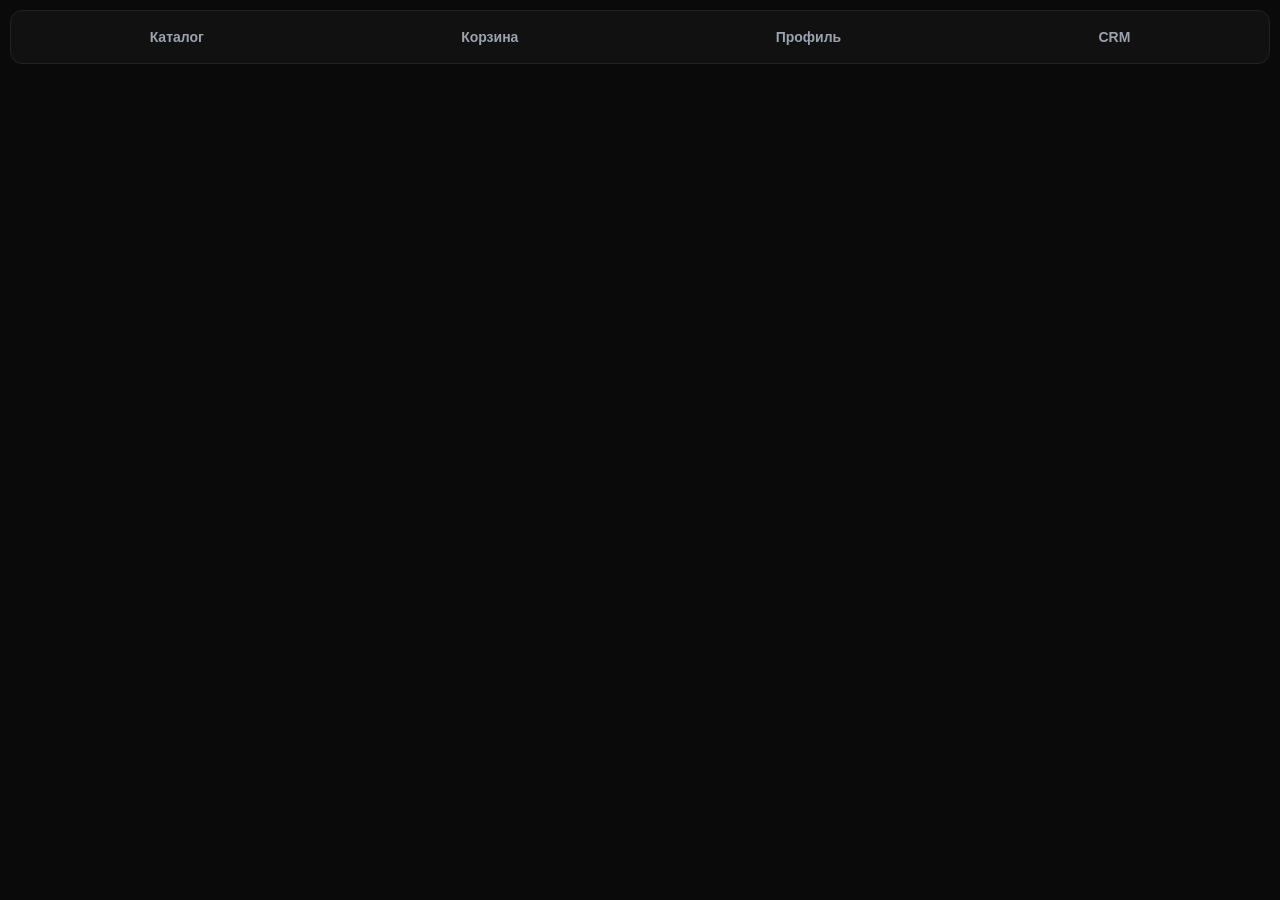
<file: webapp/index.html>
<!DOCTYPE html>
<html lang="ru">
<head>
    <meta charset="UTF-8">
    <meta name="viewport" content="width=device-width, initial-scale=1.0">
    <title>ChinaMart Pro</title>
    <link rel="stylesheet" href="style.css">
    <script src="https://telegram.org/js/telegram-web-app.js"></script>
</head>
<body>
    <!-- Верхняя панель навигации -->
    <div class="tabs">
        <button onclick="showTab('catalog-tab')" class="tab-btn">Каталог</button>
        <button onclick="showTab('cart-tab')" class="tab-btn">Корзина</button>
        <button onclick="showTab('profile-tab')" class="tab-btn">Профиль</button>
        <button onclick="showTab('admin-tab')" class="tab-btn">CRM</button>
    </div>

    <!-- Вкладка 1: КАТАЛОГ -->
    <div id="catalog-tab" class="tab-content">
        <div id="catalog"></div> <!-- Сюда JS загрузит карточки товаров -->
    </div>

    <!-- Вкладка 2: КОРЗИНА -->
    <div id="cart-tab" class="tab-content" style="display: none;">
        <h2>Твоя корзина 🛒</h2>
        <p style="color: #9CA3AF;">Здесь пока пусто.</p>
    </div>

    <!-- Вкладка 3: ПРОФИЛЬ -->
    <div id="profile-tab" class="tab-content" style="display: none;">
        <h2>Мой профиль 👤</h2>
        <div class="profile-card">
            <p>ID: <span id="user-id">Загрузка...</span></p>
            <p>Статус: Покупатель</p>
        </div>
    </div>

    <!-- Вкладка 4: CRM (ДОБАВЛЕНИЕ ТОВАРА) -->
    <div id="admin-tab" class="tab-content" style="display: none;">
        <h2>Добавить товар 📦</h2>
        <div class="form-group">
            <input type="text" id="new-title" placeholder="Название товара">
            <input type="number" id="new-price" placeholder="Цена (¥)">
            <input type="text" id="new-image" placeholder="Ссылка на картинку">
            <button class="add-btn" onclick="addProduct()">Добавить в базу</button>
        </div>
    </div>

    <script src="app.js"></script>
</body>
</html>
</file>
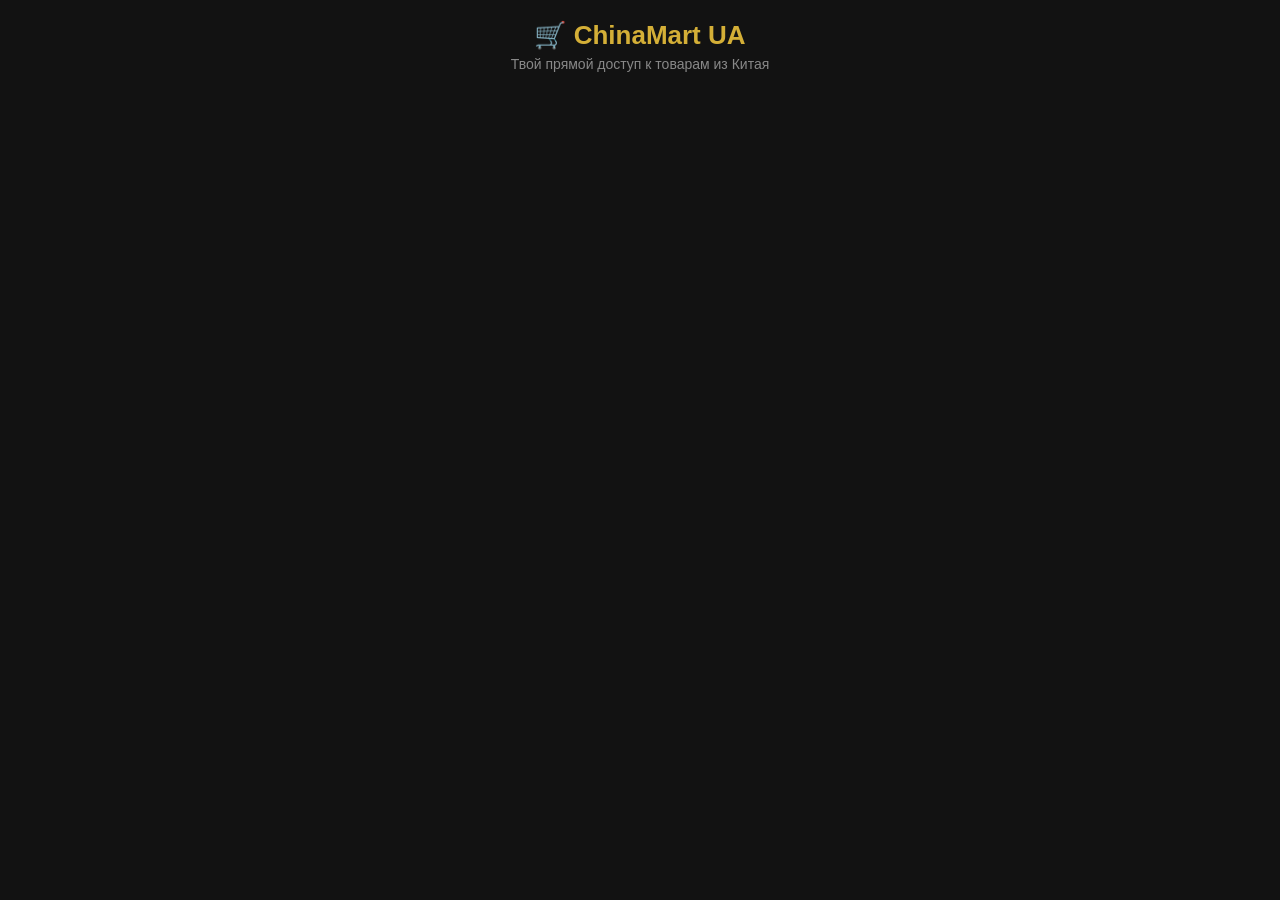
<file: ChinaMart_Pro/webapp/index.html>
<!DOCTYPE html>
<html lang="ru">
<head>
    <meta charset="UTF-8">
    <meta name="viewport" content="width=device-width, initial-scale=1.0, user-scalable=no">
    <title>ChinaMart UA</title>
    
    <!-- Подключаем стили -->
    <link rel="stylesheet" href="style.css">
    
    <!-- Подключаем библиотеку Telegram Web App -->
    <script src="https://telegram.org/js/telegram-web-app.js"></script>
</head>
<body>

    <header>
        <h1>🛒 ChinaMart UA</h1>
        <p class="subtitle">Твой прямой доступ к товарам из Китая</p>
    </header>
    
    <!-- Контейнер для списка товаров -->
    <div id="catalog" class="catalog"></div>

    <!-- Подключаем наш скрипт -->
    <script src="app.js"></script>
</body>
</html>
</file>
<file: webapp/style.css>
body {
    background-color: #0A0A0A;
    color: #F3F4F6;
    font-family: -apple-system, BlinkMacSystemFont, "Segoe UI", Roboto, sans-serif;
    margin: 0;
    padding: 10px;
}

/* Сетка товаров */
#catalog {
    display: grid;
    grid-template-columns: 1fr 1fr; /* 2 колонки */
    gap: 12px;
}

.product-card {
    background: #161616;
    border-radius: 16px;
    padding: 10px;
    border: 1px solid #222;
}

.product-card img {
    width: 100%;
    border-radius: 10px;
    height: 120px;
    object-fit: cover;
}

.product-title {
    font-size: 14px;
    margin: 8px 0;
}

.product-price {
    color: #3B82F6; /* Тот самый синий */
    font-weight: bold;
}
/* Новые стили для кнопки (вместо желтых) */
.add-btn {
    background: #3B82F6;
    color: white;
    border: none;
    padding: 10px;
    border-radius: 8px;
    font-weight: bold;
    cursor: pointer;
    width: 100%;
    margin-top: 10px;
    transition: background 0.2s;
}

.add-btn:active {
    background: #2563EB; /* чуть темнее при нажатии */
}
/* Дизайн вкладок навигации */
.tabs {
    display: flex;
    justify-content: space-around;
    padding: 10px;
    background: #111;
    border-radius: 12px;
    margin-bottom: 15px;
    border: 1px solid #222;
}

.tab-btn {
    background: none;
    border: none;
    color: #9CA3AF;
    font-size: 14px;
    font-weight: bold;
    cursor: pointer;
    padding: 8px 12px;
    border-radius: 8px;
    transition: 0.2s;
}

.tab-btn:active, .tab-btn:focus {
    color: #3B82F6;
    background: #1e293b;
}

/* Дизайн полей ввода (Форма добавления товара) */
h2 {
    font-size: 20px;
    margin-bottom: 15px;
}

.form-group {
    display: flex;
    flex-direction: column;
    gap: 12px;
}

.form-group input {
    background: #161616;
    border: 1px solid #222;
    color: white;
    padding: 14px;
    border-radius: 8px;
    font-size: 14px;
    outline: none;
    transition: 0.3s;
}

.form-group input:focus {
    border-color: #3B82F6;
}

.profile-card {
    background: #161616;
    padding: 15px;
    border-radius: 12px;
    border: 1px solid #222;
}
</file>
<file: ChinaMart_Pro/webapp/style.css>
/* Базовые настройки под темную тему */
body {
    background-color: #121212; /* Глубокий темный фон */
    color: #ffffff;
    font-family: -apple-system, BlinkMacSystemFont, 'Segoe UI', Roboto, Helvetica, Arial, sans-serif;
    margin: 0;
    padding: 20px;
}

header {
    text-align: center;
    margin-bottom: 25px;
}

h1 {
    color: #d4af37; /* Премиальный золотой цвет */
    font-size: 26px;
    margin: 0 0 5px 0;
}

.subtitle {
    color: #888;
    font-size: 14px;
    margin: 0;
}

/* Сетка для карточек товаров (2 в ряд) */
.catalog {
    display: grid;
    grid-template-columns: repeat(2, 1fr);
    gap: 15px;
}

/* Карточка товара */
.product-card {
    background-color: #1e1e1e;
    border: 1px solid #333;
    border-radius: 16px;
    padding: 12px;
    display: flex;
    flex-direction: column;
    align-items: center;
    transition: transform 0.2s;
}

.product-image {
    width: 100%;
    height: 140px;
    object-fit: cover;
    border-radius: 12px;
    background-color: #2a2a2a;
}

.product-title {
    font-size: 15px;
    margin: 12px 0 8px 0;
    text-align: center;
    line-height: 1.2;
}

.product-price {
    color: #d4af37; /* Золотая цена */
    font-size: 18px;
    font-weight: bold;
    margin-bottom: 12px;
}

.add-btn {
    background-color: #d4af37;
    color: #121212;
    border: none;
    border-radius: 10px;
    padding: 10px 0;
    width: 100%;
    font-weight: 600;
    font-size: 14px;
    cursor: pointer;
}

.add-btn:active {
    background-color: #b5952f;
}
</file>
